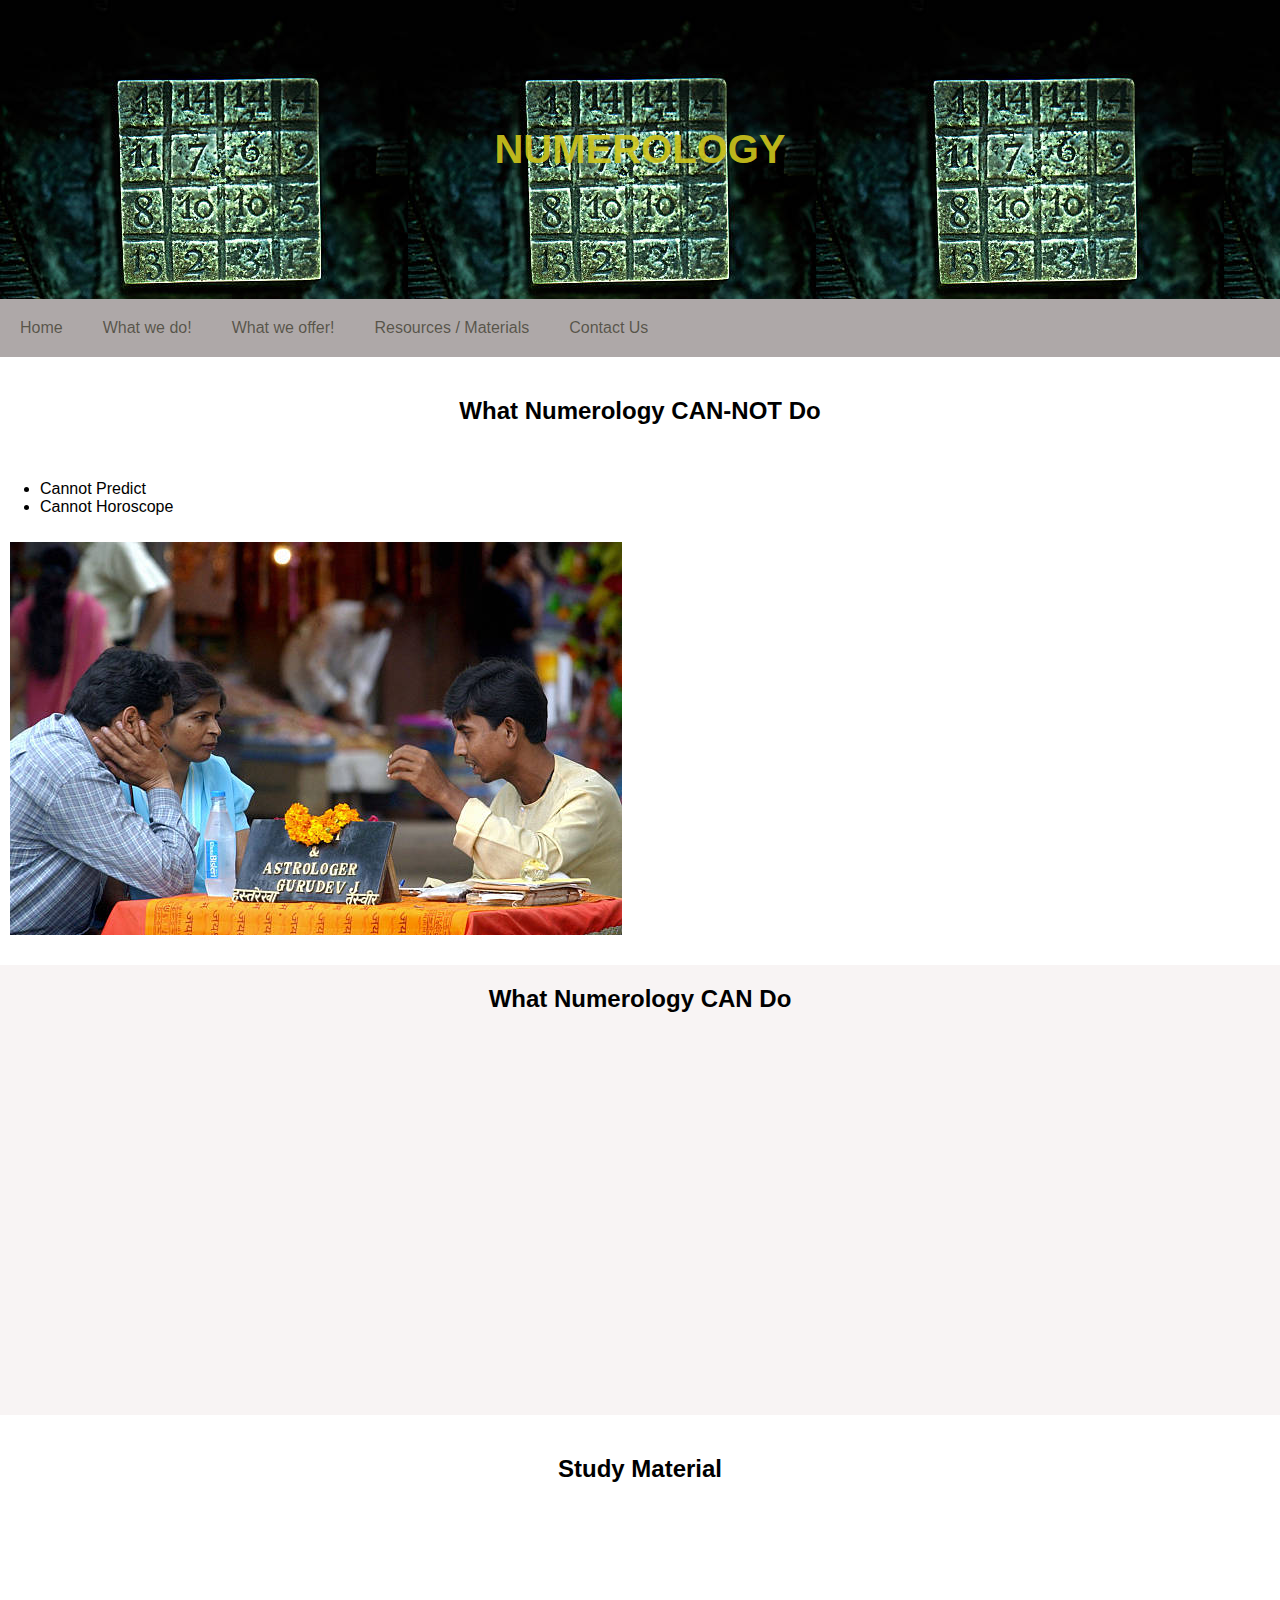
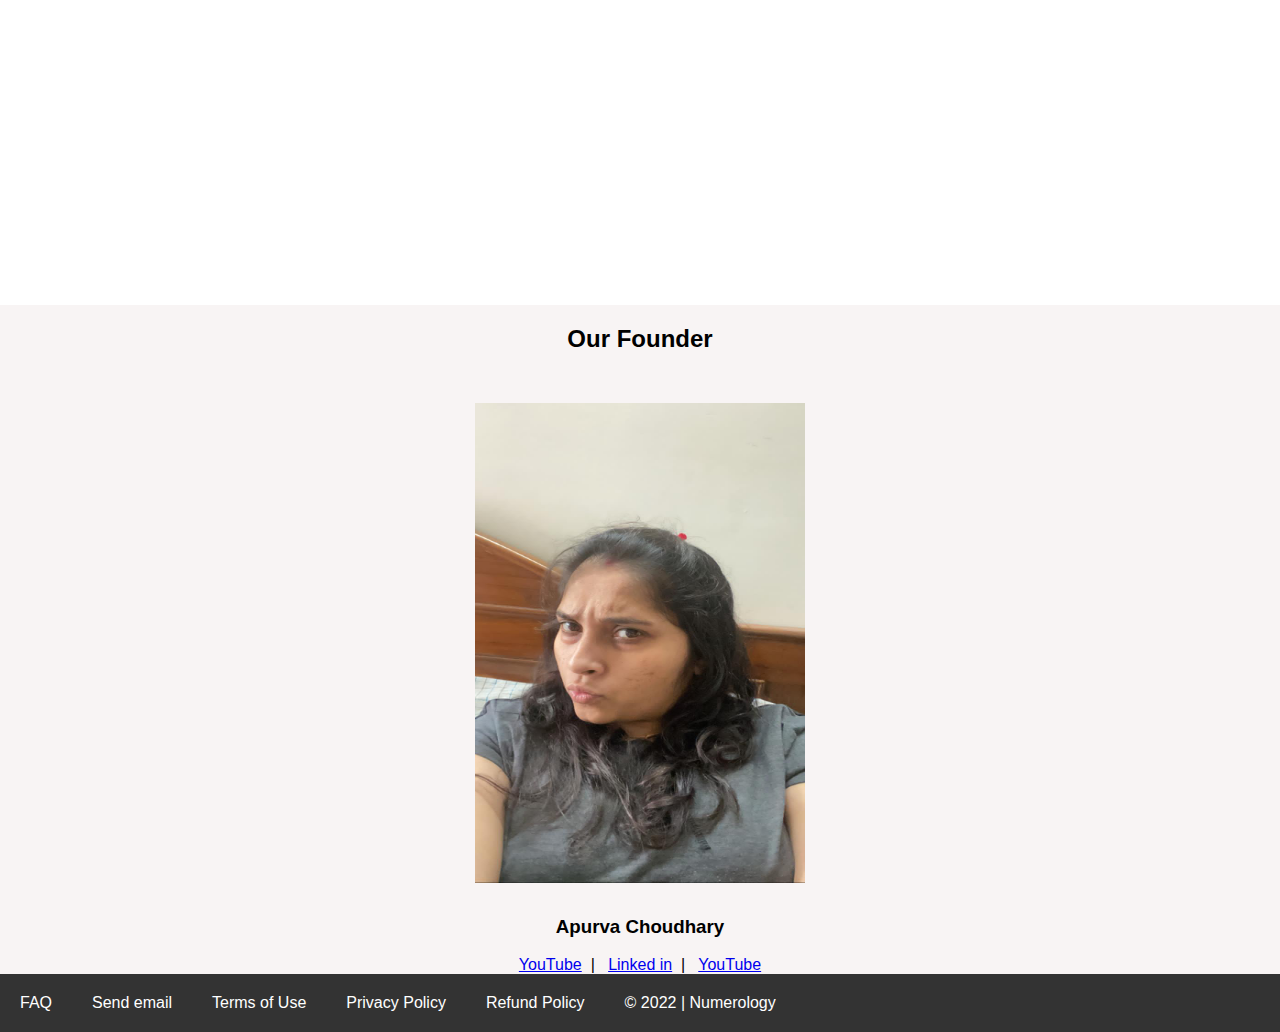
<file: index.html>
<!DOCTYPE html>
<html lang="en">

<head>
    <meta charset="UTF-8">
    <meta http-equiv="X-UA-Compatible" content="IE=edge">
    <meta name="viewport" content="width=device-width, initial-scale=1.0">
    <title>Numerology | Home</title>
    <link rel="stylesheet" href="style.css">
</head>

<body>
    <header>
        <h1>NUMEROLOGY</h1>
    </header>
    <nav class="nav-bar">
        <a href="#">Home</a>
        <a href="#">What we do!</a>
        <a href="#">What we offer!</a>
        <a href="#">Resources / Materials</a>
        <a target="_blank" href="contact-us.html">Contact Us</a>
    </nav>
    <main>
        <section>
            <div>
                <h2>What Numerology CAN-NOT Do</h2>
            </div>
            <div class="content">
                <p>
                    <ul>
                        <li>Cannot Predict</li>
                        <li>Cannot Horoscope</li>
                    </ul>
                </p>
            </div>
            <div class="content-img">
                <img src="img/astro.jpg" alt="astrology">
            </div>
        </section>
        <section>
            <h2>What Numerology CAN Do</h2>
        </section>
        <section>
            <h2>Study Material</h2>
        </section>
        <section>
            <h2>
                Our Founder
            </h2>
            <img src="img/founder.JPG" alt="This is Apurva" width="350" height="500">
            <h3>Apurva Choudhary</h3>
            <a href="https://www.youtube.com/user/anvy4u" target="_blank" rel="noopener noreferrer">YouTube</a>&nbsp;&nbsp;|&nbsp;&nbsp;
            <a href="https://www.linkedin.com/in/apurva-choudhary-88214239/" target="_blank" rel="noopener noreferrer">Linked in</a>&nbsp;&nbsp;|&nbsp;&nbsp;
            <a href="https://www.youtube.com/user/anvy4u" target="_blank" rel="noopener noreferrer">YouTube</a>
        </section>
    </main>
    <footer>
        <a href="#">FAQ</a>
        <a href="mailto:anvesh87@gmail.com">Send email</a>
        <a href="#">Terms of Use</a>
        <a href="#">Privacy Policy</a>
        <a href="#">Refund Policy</a>
        <a href="#">&copy; 2022 | Numerology</a>
    </footer>

</body>

</html>
</file>
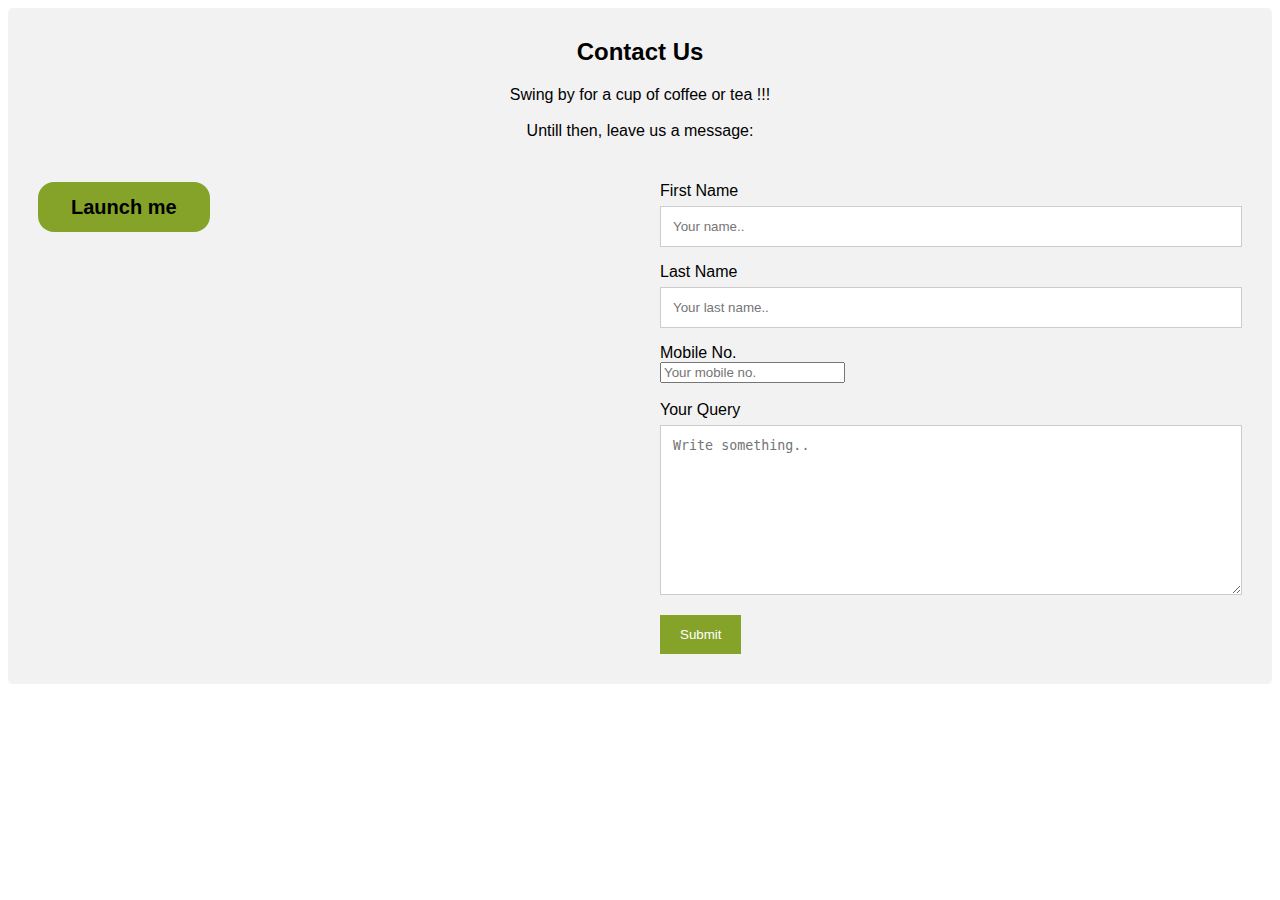
<file: contact-us.html>
<!DOCTYPE html>
<html lang="en">

<head>
    <meta charset="UTF-8">
    <meta http-equiv="X-UA-Compatible" content="IE=edge">
    <meta name="viewport" content="width=device-width, initial-scale=1.0">
    <title>Contact-Us</title>
    <style>
        body {
            font-family: Arial, Helvetica, sans-serif;
        }
        
        * {
            box-sizing: border-box;
        }
        /* Style inputs */
        
        input[type=text],
        select,
        textarea {
            width: 100%;
            padding: 12px;
            border: 1px solid #ccc;
            margin-top: 6px;
            margin-bottom: 16px;
            resize: vertical;
        }
        
        input[type=submit] {
            background-color: #86A329;
            color: white;
            padding: 12px 20px;
            border: none;
            cursor: pointer;
        }
        
        input[type=submit]:hover {
            background-color: #c4bcb56a;
        }
        /* Style the container/contact section */
        
        .container {
            border-radius: 5px;
            background-color: #f2f2f2;
            padding: 10px;
        }
        /* Create two columns that float next to eachother */
        
        .column {
            float: left;
            width: 50%;
            margin-top: 6px;
            padding: 20px;
        }
        /* Clear floats after the columns */
        
        .row:after {
            content: "";
            display: table;
            clear: both;
        }
        /* Responsive layout - when the screen is less than 600px wide, make the two columns stack on top of each other instead of next to each other */
        
        @media screen and (max-width: 600px) {
            .column,
            input[type=submit] {
                width: 100%;
                margin-top: 0;
            }
        }
    </style>
</head>

<body>
    <div class="container">
        <div style="text-align:center">
            <h2>Contact Us</h2>
            <p>Swing by for a cup of coffee or tea !!!
                <br><br> Untill then, leave us a message:</p>
        </div>
        <div class="row">
            <div class="column">
                <button data-tf-slider="PYzrVAOF" data-tf-width="550" data-tf-position="left" data-tf-iframe-props="title=Numerology" data-tf-medium="snippet" style="all:unset;font-family:Helvetica,Arial,sans-serif;display:inline-block;max-width:100%;white-space:nowrap;overflow:hidden;text-overflow:ellipsis;background-color:#86A329;color:#000000;font-size:20px;border-radius:16px;padding:0 33px;font-weight:bold;height:50px;cursor:pointer;line-height:50px;text-align:center;margin:0;text-decoration:none;">Launch me</button>
                <script src="//embed.typeform.com/next/embed.js"></script>
            </div>
            <div class="column">
                <form action="mailto:anvesh87@gmail.com" method="post" enctype="text/plain">

                    <label for="fname">First Name</label>
                    <input type="text" id="fname" name="firstname" placeholder="Your name..">

                    <label for="lname">Last Name</label>
                    <input type="text" id="lname" name="lastname" placeholder="Your last name..">

                    <label for="mobile">Mobile No.</label>
                    <br>

                    <input type="number" id="mobile" name="mobilenumber" placeholder="Your mobile no.">
                    <br><br><label for="subject">Your Query</label>
                    <textarea id="subject" name="subject" placeholder="Write something.." style="height:170px"></textarea>
                    <input type="submit" value="Submit">

                </form>
            </div>
        </div>
    </div>

</body>

</html>
</file>
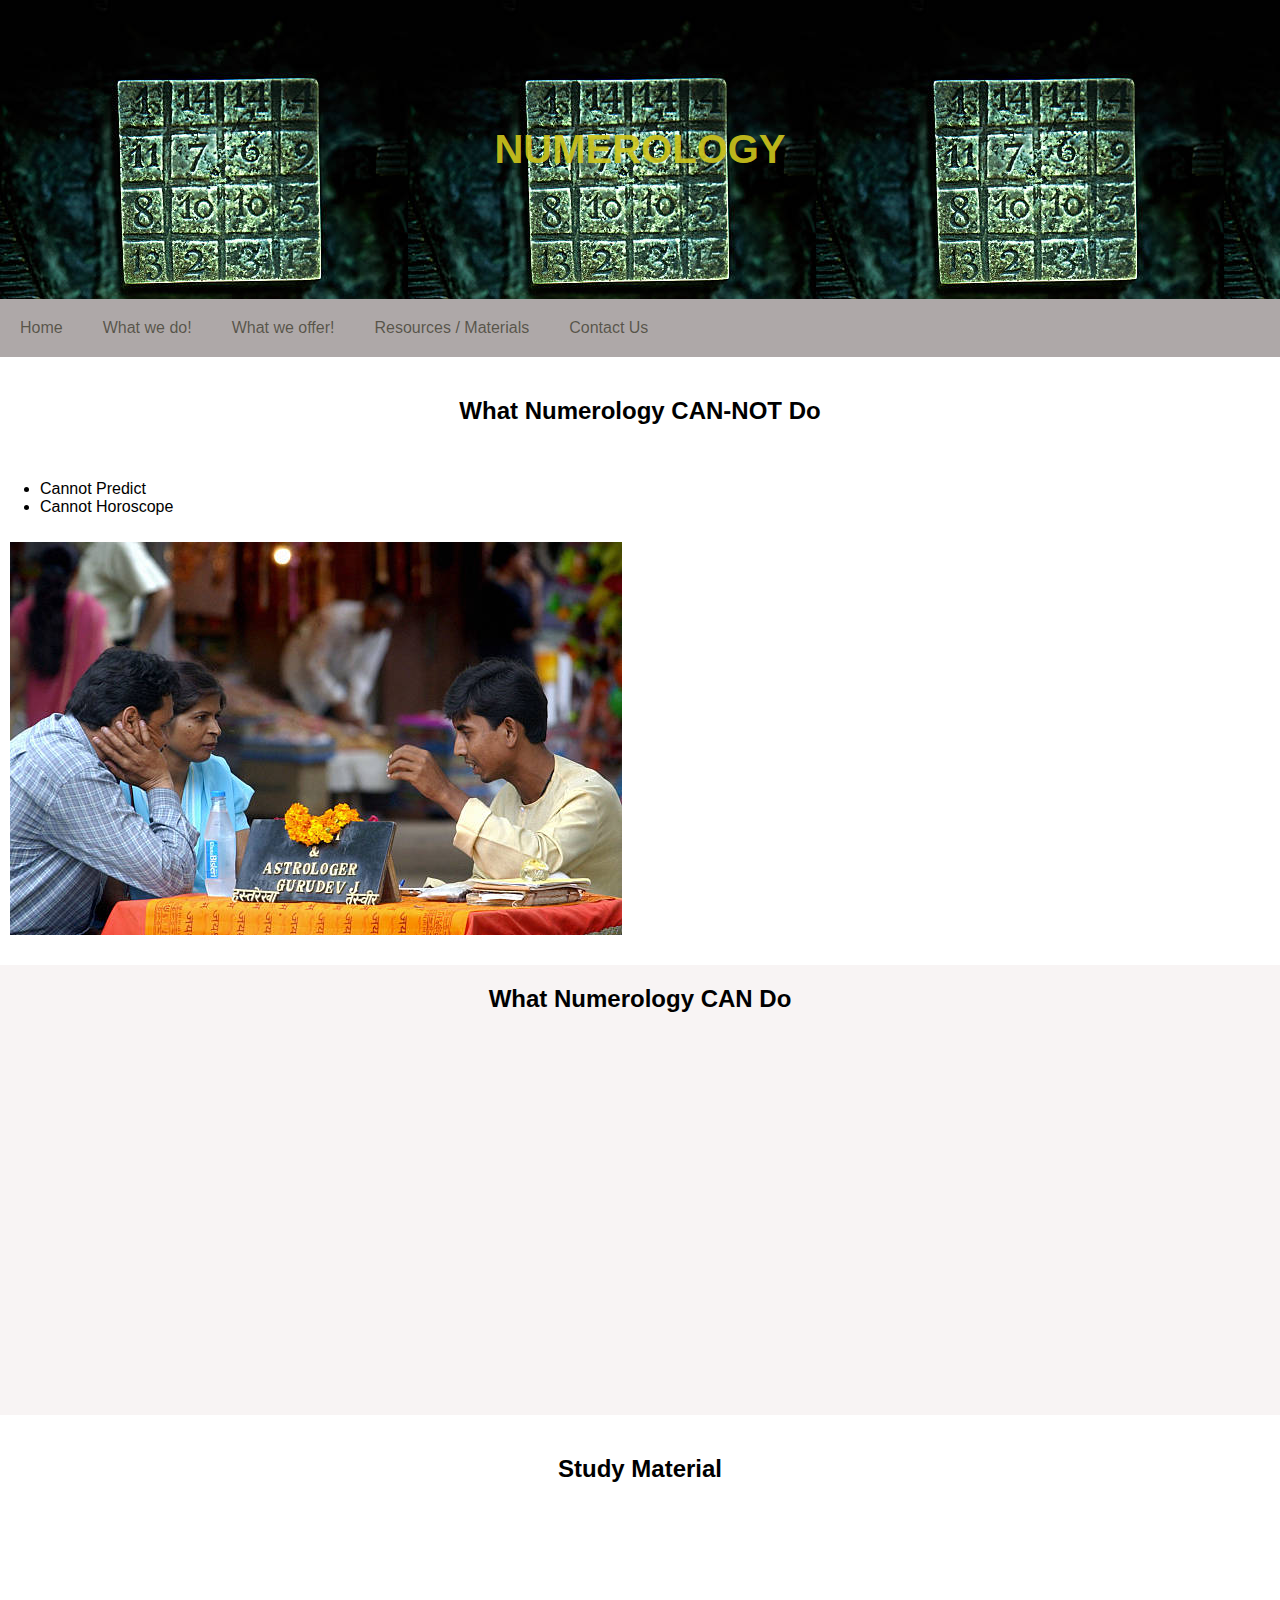
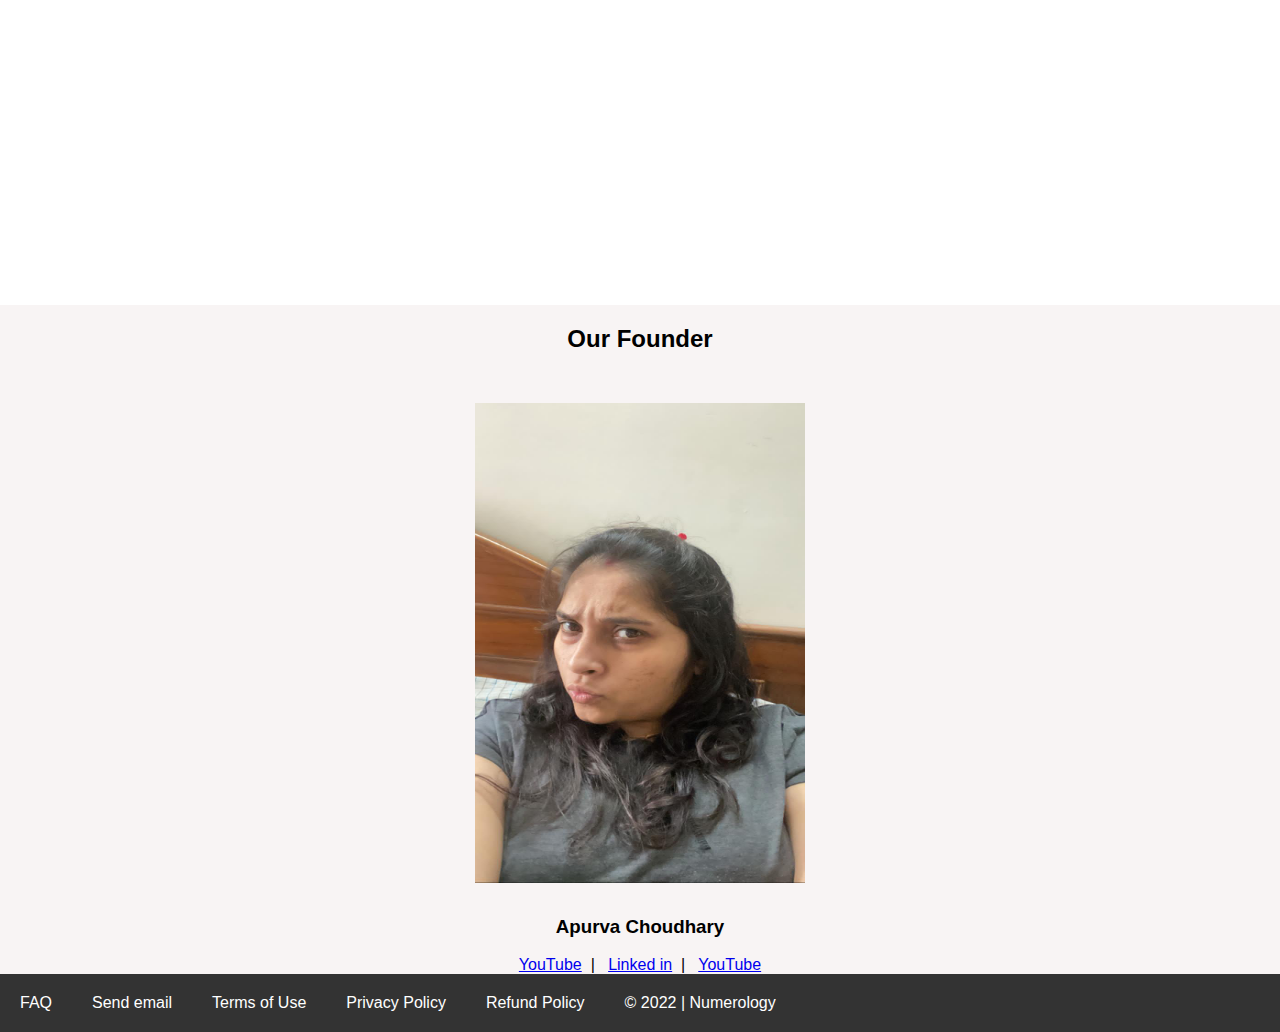
<file: home.html>
<!DOCTYPE html>
<html lang="en">

<head>
    <meta charset="UTF-8">
    <meta http-equiv="X-UA-Compatible" content="IE=edge">
    <meta name="viewport" content="width=device-width, initial-scale=1.0">
    <title>Numerology | Home</title>
    <link rel="stylesheet" href="style.css">
</head>

<body>
    <header>
        <h1>NUMEROLOGY</h1>
    </header>
    <nav>
        <a href="#">Home</a>
        <a href="#">What we do!</a>
        <a href="#">What we offer!</a>
        <a href="#">Resources / Materials</a>
        <a target="_blank" href="contact-us.html">Contact Us</a>
    </nav>
    <main>
        <section>
            <div>
                <h2>What Numerology CAN-NOT Do</h2>
            </div>
            <div class="content">
                <p>
                    <ul>
                        <li>Cannot Predict</li>
                        <li>Cannot Horoscope</li>
                    </ul>
                </p>
            </div>
            <div class="content-img">
                <img src="/img/astro.jpg" alt="astrology">
            </div>
        </section>
        <section>
            <h2>What Numerology CAN Do</h2>
        </section>
        <section>
            <h2>Study Material</h2>
        </section>
        <section>
            <h2>
                Our Founder
            </h2>
            <img src="img/founder.JPG" alt="This is Apurva" width="350" height="500">
            <h3>Apurva Choudhary</h3>
            <a href="https://www.youtube.com/user/anvy4u" target="_blank" rel="noopener noreferrer">YouTube</a>&nbsp;&nbsp;|&nbsp;&nbsp;
            <a href="https://www.linkedin.com/in/apurva-choudhary-88214239/" target="_blank" rel="noopener noreferrer">Linked in</a>&nbsp;&nbsp;|&nbsp;&nbsp;
            <a href="https://www.youtube.com/user/anvy4u" target="_blank" rel="noopener noreferrer">YouTube</a>
        </section>
    </main>
    <footer>
        <a href="#">FAQ</a>
        <a href="mailto:anvesh87@gmail.com">Send email</a>
        <a href="#">Terms of Use</a>
        <a href="#">Privacy Policy</a>
        <a href="#">Refund Policy</a>
        <a href="#">&copy; 2022 | Numerology</a>
    </footer>

</body>

</html>
</file>
<file: style.css>
* {
    box-sizing: border-box;
}

body {
    margin: 0px;
    font-family: -apple-system, BlinkMacSystemFont, 'Segoe UI', Roboto, Oxygen, Ubuntu, Cantarell, 'Open Sans', 'Helvetica Neue', sans-serif;
}

header h1 {
    text-align: center;
    font-size: 40px;
    color: rgba(207, 198, 28, 0.929);
}

header {
    padding: 100px;
    /* background-color: rgb(17, 124, 143); */
    background-image: url("img/number_slab.jpg");
}

.nav-bar {
    justify-items: center;
}

nav {
    background-color: rgb(174, 168, 168);
    overflow: hidden;
}

nav a {
    text-decoration: none;
    padding: 20px;
    text-align: center;
    float: left;
    color: rgba(36, 35, 15, 0.627);
    font: bold;
}

.content {
    text-align: left;
    display: flex;
}

.content-img {
    display: flex;
    justify-items: right;
    max-width: fit-content;
}

main {
    background-color: white;
    text-align: center;
}

h2 {
    padding: 20px;
}

section:nth-child(even) {
    background-color: rgb(248, 244, 244);
}

section {
    min-height: 50vh;
}

video {
    padding: 10px;
}

iframe {
    height: 75vh;
}

img {
    padding: 10px;
}

section h5 {
    margin: 40px;
}

footer {
    background-color: #333;
    overflow: hidden;
}

footer a {
    text-decoration: none;
    padding: 20px;
    text-align: center;
    float: left;
    color: white;
}
</file>
